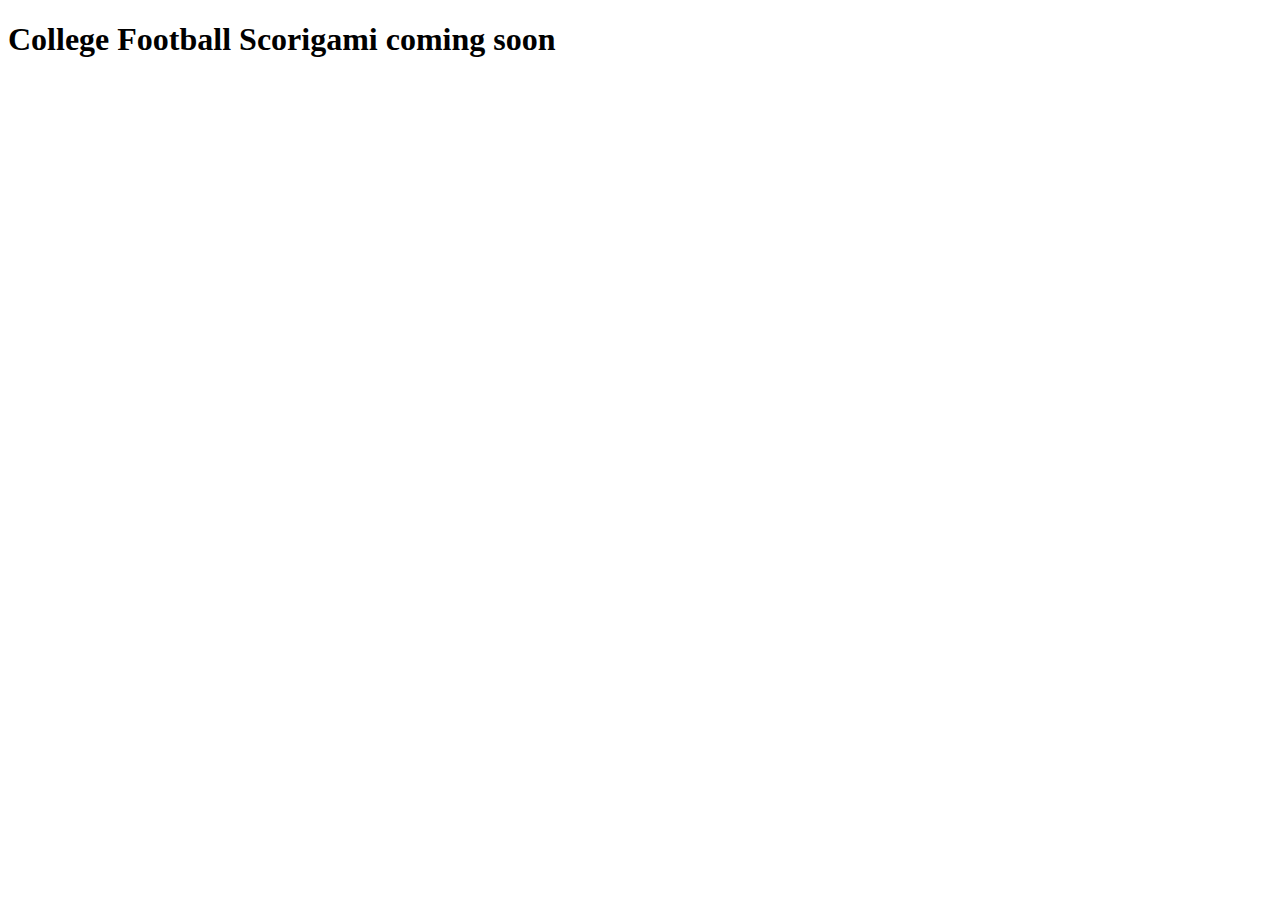
<file: out/index.html>
<!DOCTYPE html>
<html lang="en">
<head>
    <meta charset="UTF-8">
    <meta name="viewport" content="width=device-width, initial-scale=1.0">
    <title>Document</title>
</head>
<body>
    <h1>College Football Scorigami coming soon</h1>
</body>
</html>
</file>
